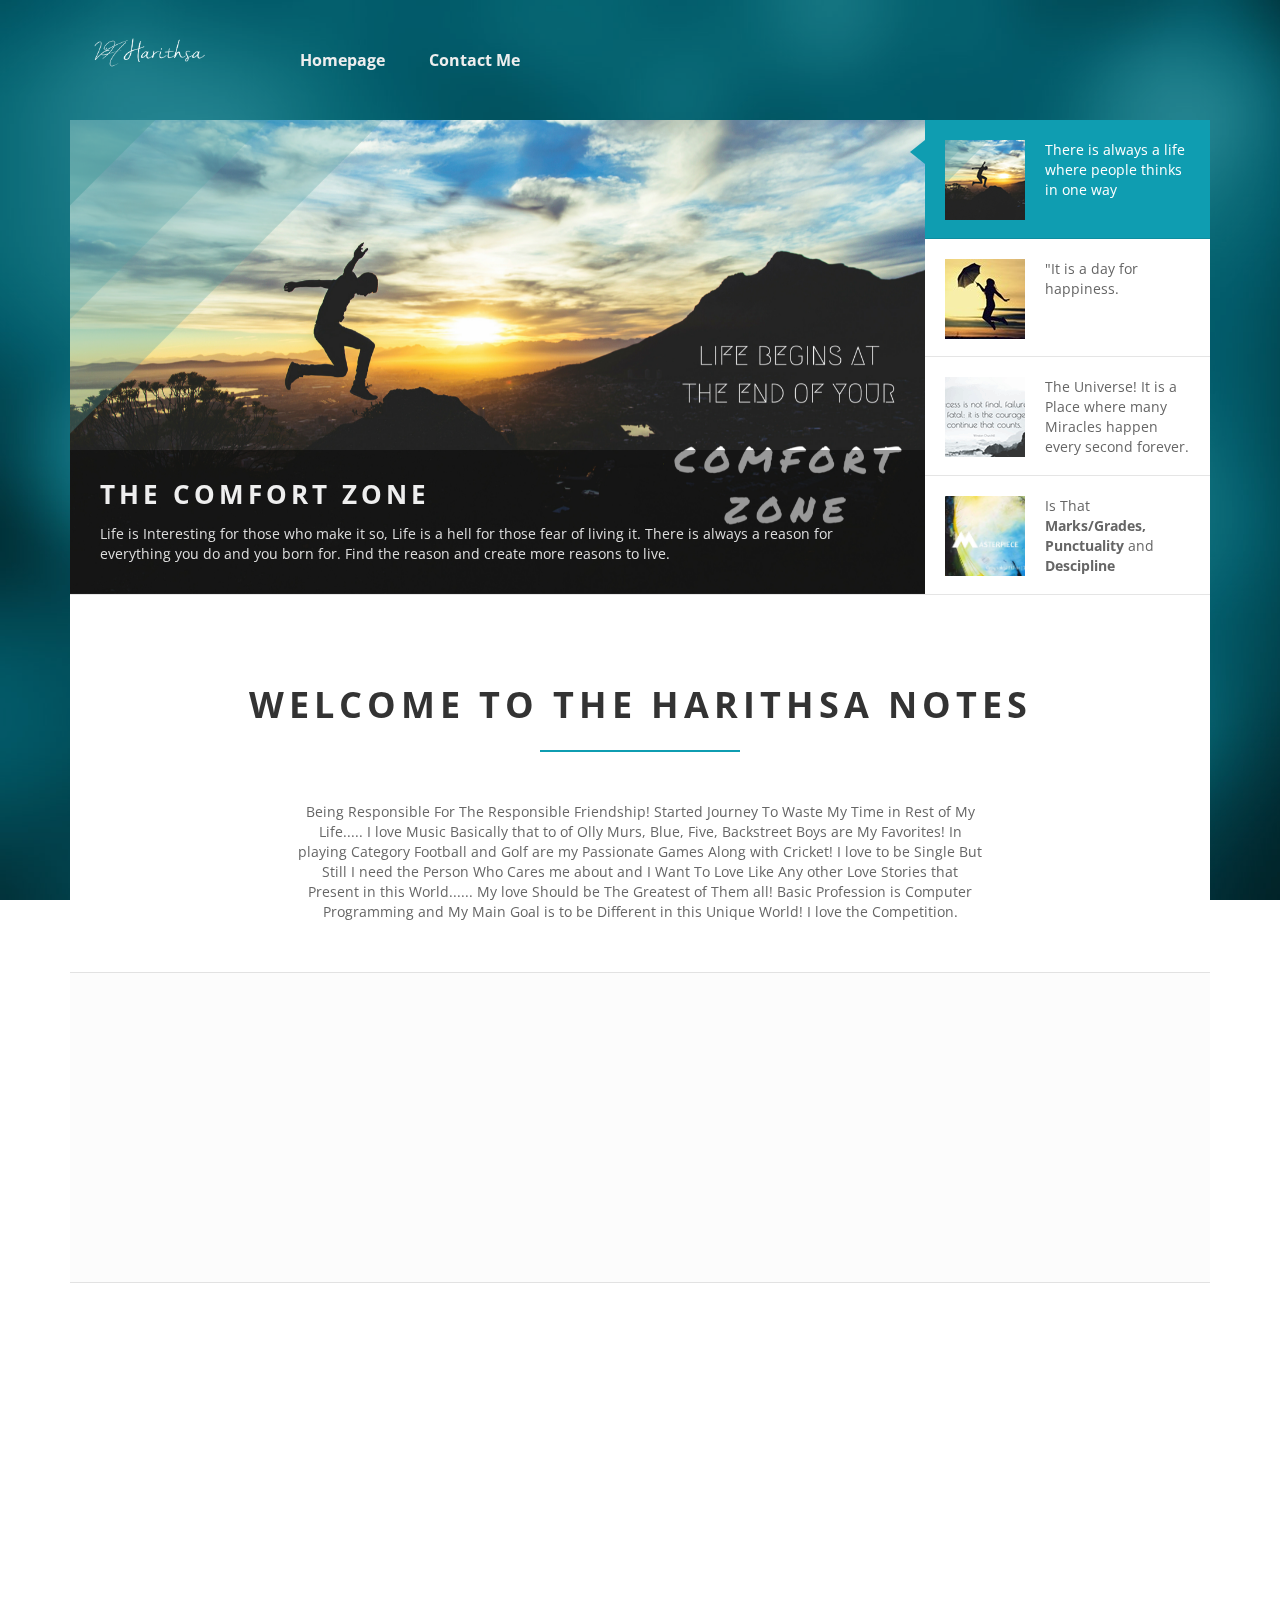
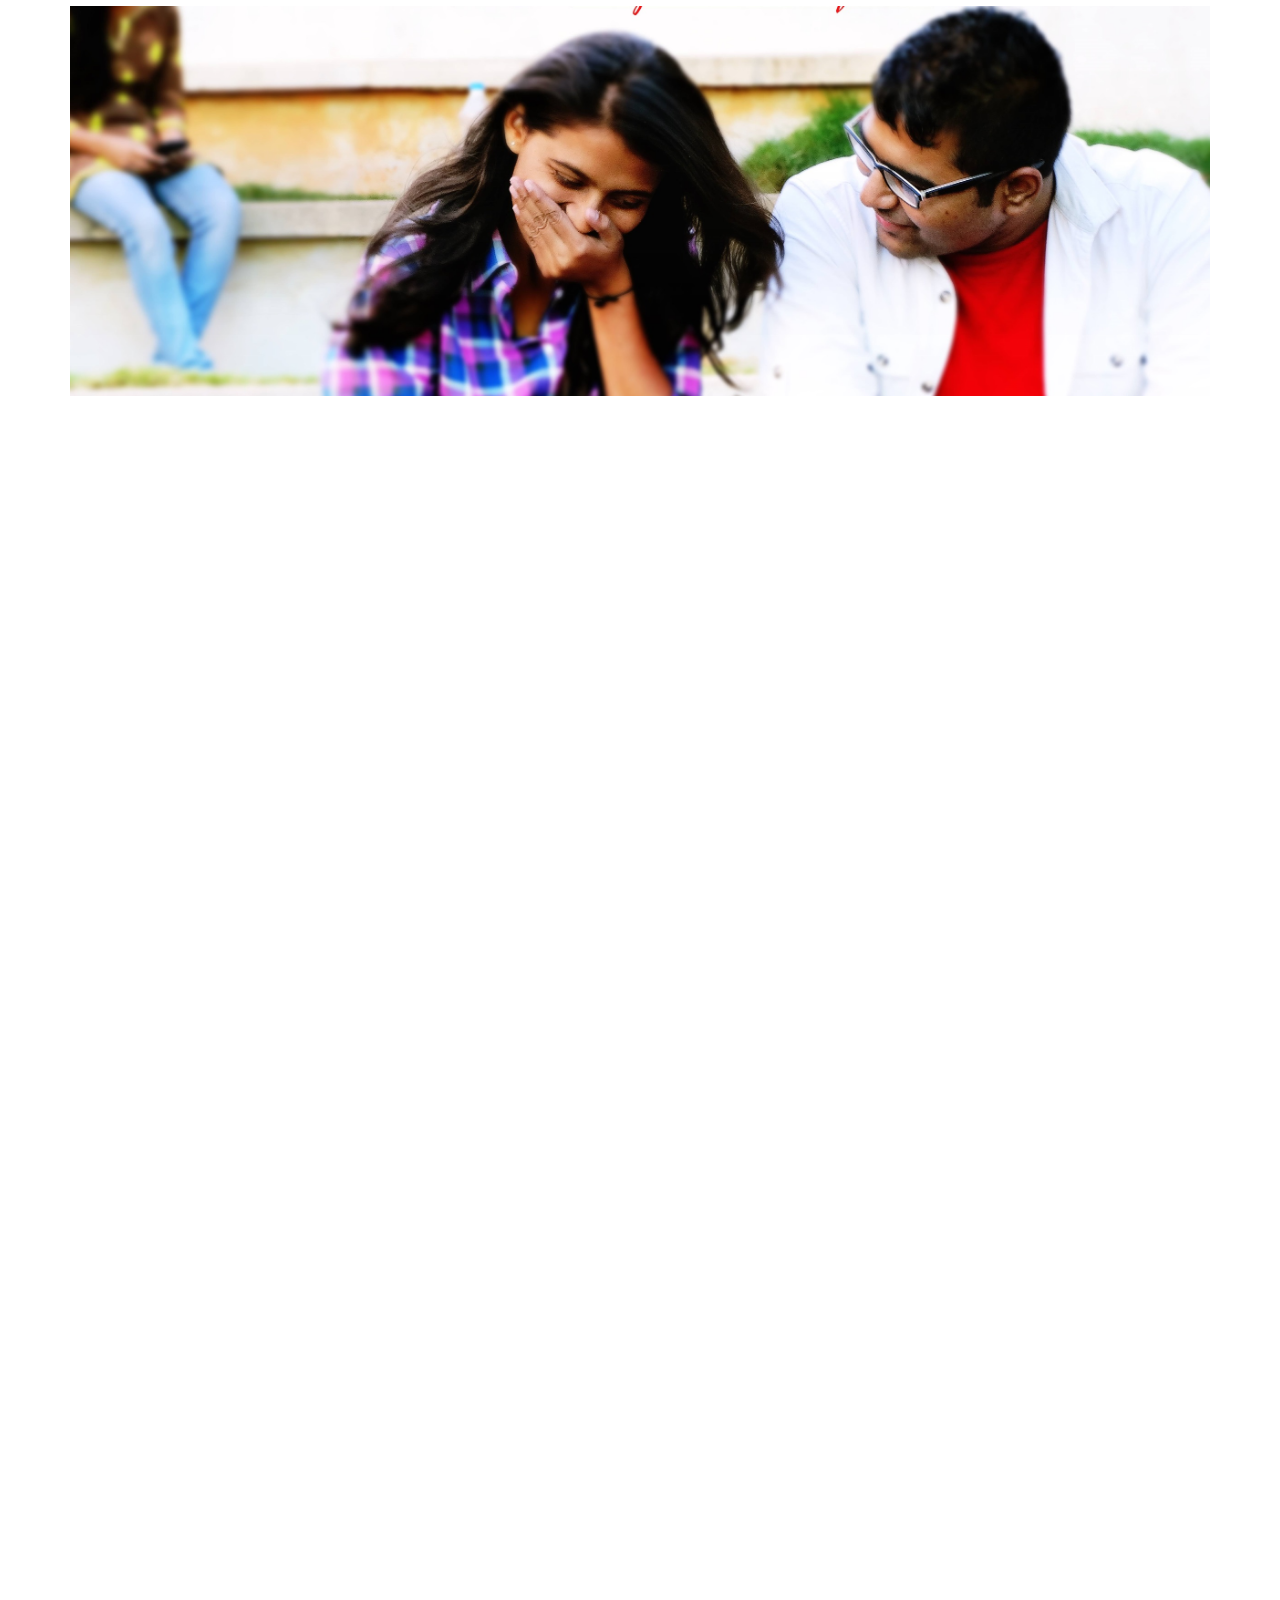
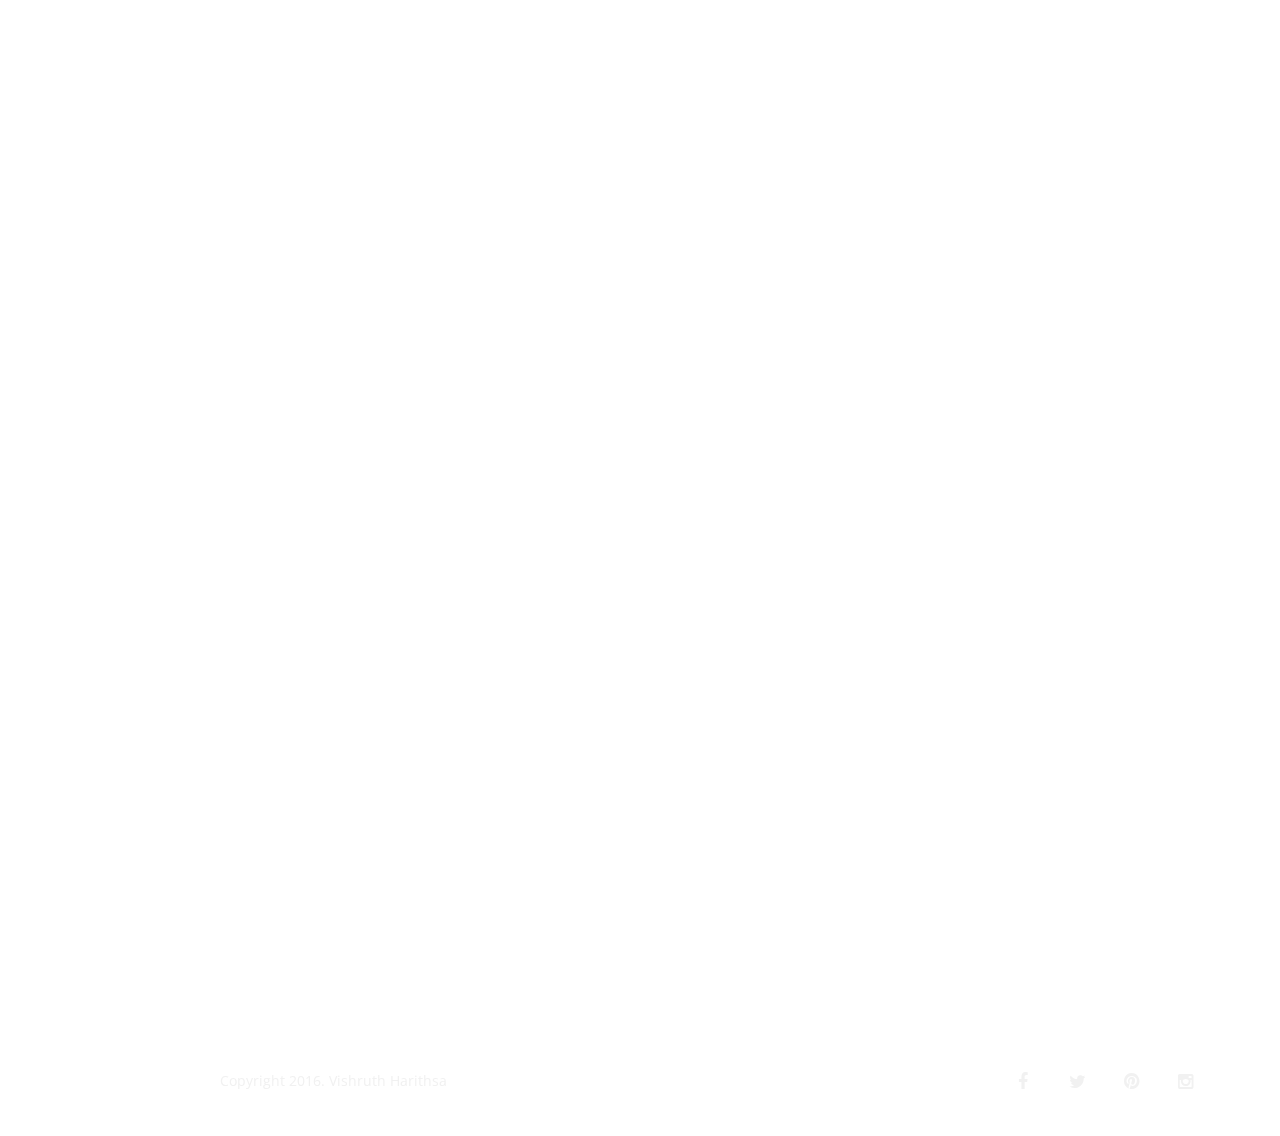
<file: index.html>
﻿<!DOCTYPE html>
<html lang="en">
	<head>
		<meta charset="utf-8">
		<meta http-equiv="X-UA-Compatible" content="IE=edge">
		<meta name="viewport" content="width=device-width, initial-scale=1">
		<title>Homepage - Vishruth Harithsa</title>
        <meta name="author" content="Vishruth Harithsa BN" />
        <meta name="description" content="An Official Page of Vishruth Harithsa, CTO of Inspired Memories based in Tumkur and Being 
              CTO, his Main domain is at software development in Programming Languages like, C#, JavaScript." />
        <meta name="theme-color" content="#2991d6" />

		<!-- Loading Styles -->
		<link href="http://fonts.googleapis.com/css?family=Open+Sans:400,700" rel="stylesheet" type="text/css">
		<link href="css/bootstrap.min.css" rel="stylesheet">
		<link href="css/font-awesome.min.css" rel="stylesheet">
		<link href="css/owl.carousel.css" rel="stylesheet">
		<link href="css/owl.theme.css" rel="stylesheet">
		<link href="css/animate.min.css" rel="stylesheet">
		<link href="css/hover-min.css" rel="stylesheet">
		<link href="css/magnific-popup.css" rel="stylesheet">
		<link href="css/component.css" rel="stylesheet">
		<link href="css/style.css" rel="stylesheet">
		<link href="css/responsive.css" rel="stylesheet">
		
		<!-- HTML5 Shim and Respond.js IE8 support of HTML5 elements and media queries -->
		<!-- WARNING: Respond.js doesn't work if you view the page via file:// -->
		<!--[if lt IE 9]>
		  <script src="https://oss.maxcdn.com/html5shiv/3.7.2/html5shiv.min.js"></script>
		  <script src="https://oss.maxcdn.com/respond/1.4.2/respond.min.js"></script>
		<![endif]-->
		<script src="js/modernizr.custom.js"></script>
	</head>
	<body>		
	
		<!-- Header Section -->
		<header>
			<div class="navbar navbar-inverse navbar-fixed-top" role="navigation">
				<div class="container">
					<div class="navbar-header">
					
						<!-- Responsive Menu Trigger -->
						<a id="trigger" href="#" title="Menu"><i class="fa fa-bars"></i></a>
						
						<!-- Website Logo -->
						<a class="navbar-brand" href="index.html"><img class="logo" alt="Logo" src="images/Vishruth_Dark.png"><img alt="Logo" class="logo2" src="images/Vishruth_white.png"></a>
					</div>
					
					<!-- Main Menu -->
					<nav id="main-menu">
						<div class="menu-container">
                            <ul>
                                <li>
                                    <a href="index.html">Homepage</a>
                                </li>
                                <li>
                                    <a href="contact.html">Contact Me</a>
                                </li>
                            </ul>
						</div>
					</nav>
					<!-- End Main Menu -->
					
					<ul class="navbar-right">
						<!-- One Page Layout Navigation Buttons -->
						<li id="ajax-b1"><a href="#" class="tmq_closeserv" title="Back to Home"><i class="fa fa-home"></i></a></li>
						<li id="ajax-b2"><a href="#" class="link-index" title="Back to List"><i class="fa fa-th-large"></i></a></li>
						<li id="ajax-b3"><a href="#" class="link-prev" title="Previous"><i class="fa fa-chevron-left"></i></a></li>
						<li id="ajax-b4"><a href="#" class="link-next" title="Next"><i class="fa fa-chevron-right"></i></a></li>
						<!-- End One Page Layout Navigation Buttons -->
					</ul>
				</div>
			</div>
		</header>
		<!-- End Header -->

		<!-- Main Container Section -->	
		<div class="container">
			<div id="page-content">
			
				<!-- Page Content Area -->
				<div id="content-inner">
					<div class="post-slider">
						<div class="col-md-9">
							<div id="slider" class="slides Xowl-carousel">
								<div class="item">
									<div class="overlay">
										<a href="comfortzone.html">
											<h3>The Comfort Zone</h3>
											<p>Life is Interesting for those who make it so, Life is a hell for those fear of living it. There is always a reason for everything you do and you born for. Find the reason and create more reasons to live.</p>
										</a>
									</div>
                                    <img alt="" src="images/comfort.png" />
								</div>
								<div class="item">
									<div class="overlay">
										<a href="happiness.html">
											<h3>Happiness</h3>
											<p>Wonderfulness of the life is Just to wonder how people change according to the life they face. Eventually who go through all the hard times will prevail as the best and the Happiest</p>
										</a>
									</div>
									<img alt="" src="images/happiness.jpg" />
								</div>
								<div class="item">
									<div class="overlay">
										<a href="achievement.html">
											<h3>Achievement</h3>
											<p>Achieving in life is just a common thing with uncommon capabilities to keep it simple. The Simpler you make easy it will be. Your Experience always affects the life you lead in future</p>
										</a>
									</div>
									<img alt="" src="images/achievement.jpg" />
								</div>
								<div class="item">
									<div class="overlay">
										<a href="masterpiece.html">
											<h3>Masterpiece</h3>
											<p>All These Words are Not mine, These Are The Words Written Now Coz I am a Failure now. This Doesn't Mean I am not Successfull. It Means That I love Failures Coz It Makes Me Masterpiece!</p>
										</a>
									</div>
									<img alt="" src="images/masterpiece.jpg" />
								</div>
							</div>
						</div>
						<div class="col-md-3">
							<div id="thumbnails" class="thumbs Xowl-carousel">
								<div class="item active"><img alt="" src="images/comfort80.png" /><span>There is always a life where people thinks in one way</span></div>
								<div class="item"><img alt="" src="images/happiness80.jpg" /><span>"It is a day for happiness.</span></div>
								<div class="item"><img alt="" src="images/achievement80.jpg" /><span>The Universe! It is a Place where many Miracles happen every second forever.</span></div>
								<div class="item"><img alt="" src="images/masterpiece80.jpg" /><span>Is That <strong>Marks/Grades,</strong> <strong>Punctuality</strong> and <strong>Descipline</strong></span></div>
							</div>
						</div>						
						<div class="clearfix"></div>
					</div>
					<div class="row">
						<div class="col-md-12">
							<h1 class="main-title triggerAnimation animated" data-animate="fadeIn">welcome to The Harithsa Notes</h1>
							<div class="excerpt col-md-8 col-md-offset-2 triggerAnimation animated" data-animate="fadeInUp">
                                Being Responsible For The Responsible Friendship! Started Journey To Waste My Time in Rest of My Life..... 
                                I love Music Basically that to of Olly Murs, Blue, Five, Backstreet Boys are My Favorites! 
                                In playing Category Football and Golf are my Passionate Games Along with Cricket! 
                                I love to be Single But Still I need the Person Who Cares me about and 
                                I Want To Love Like Any other Love Stories that Present in this World...... 
                                My love Should be The Greatest of Them all! Basic Profession is Computer Programming and My Main Goal is to be 
                                Different in this Unique World! I love the Competition.

							</div>
							<div class="steps">
								<div class="col-md-3 step-item triggerAnimation animated" data-animate="fadeInUp">
									<span class="step-icon"><i class="fa fa-laptop fa-fw"></i></span>
									<h3>Software Development</h3>
									<p>I am interested in Programming and my hobby is to develop apps and building websites.</p>
								</div>
								<div class="col-md-3 step-item triggerAnimation animated" data-animate="fadeInUp">
									<span class="step-icon"><i class="fa fa-pencil fa-fw"></i></span>
									<h3>Enjoy Writing</h3>
									<p>I often enjoy writing articles about life and it has been some years while I am in this field </p>
								</div>
								<div class="col-md-3 step-item active triggerAnimation animated" data-animate="fadeInUp">
									<span class="step-icon"><i class="fa fa-book fa-fw"></i></span>
									<h3>Programming</h3>
									<p>Progamming the Web, Native Apps, Android Apps and Desktop Utilities are my profession</p>
								</div>
								<div class="col-md-3 step-item triggerAnimation animated" data-animate="fadeInUp">
									<span class="step-icon"><i class="fa fa-instagram fa-fw"></i></span>
									<h3>Photography</h3>
									<p>I am passionate about Photography which has been my refreshers since I was 10</p>
								</div>
							</div>
							<div class="clearfix"></div>
						</div>
					</div>
					<div class="row">
						<div class="col-md-12">							
							<h2 class="main-title triggerAnimation animated" data-animate="fadeIn">About Me</h2>
							<div class="excerpt col-md-8 col-md-offset-2 triggerAnimation animated" data-animate="fadeInUp">
								As of the Visit it has been a pleasure to welcome you all to know about me and the website now what has been is a simple coded static website 
                                which was nedded to shpow to our faculty ember who taught uus this subject. Nothing much to tell about me anyway instead try too visit my other profiles to know more.
							</div>
							<div class="fullwidth-image">
								<img alt="" src="images/background.jpg" />
							</div>
						</div>
					</div>
					<div class="row">
						<div class="col-md-12">
							<div class="testimonials triggerAnimation animated" data-animate="fadeIn">
								<i class="fa fa-quote-left"></i>
								<div class="testimonials-slider">
									<div class="testimonial item">
										<p>Bokeh is the most unique template which I’ve ever seen on ThemeForest! It also has a great support team which is awesome!</p>
										<div class="quoter-info">
											<strong>John Doe</strong> - <span>CEO at World Design Center</span>
										</div>
									</div>
									<div class="testimonial item">
										<p>This is going to be a revolution!</p>
										<div class="quoter-info">
											<strong>Julie Doe.</strong> - <span>Director of Marketing</span>
										</div>
									</div>
									<div class="testimonial item">
										<p>The people who are going to buy iPhone 6 on the first days are good people who doesn't know what to do and doing things is very important in our century without letting me know this is important!</p>
										<div class="quoter-info">
											<strong>Steve Doe</strong> - <span>CEO at World</span>
										</div>
									</div>
								</div>
							</div>						
						</div>
					</div>
					<div class="row">
						<div class="col-md-12">
							<h2 class="main-title triggerAnimation animated" data-animate="fadeIn">My Lovely Everything</h2>
							<div class="excerpt col-md-8 col-md-offset-2 triggerAnimation animated" data-animate="fadeInUp">
								She is the best person of my life and my best friend! Together we had lot of fun and moved all around the places to found a Company called Inspired Memories which
                                was started on her b'day!
							</div>
							
							<div class="team-members">
								<div class="row">
                                    <div class="col-md-3 col-md-offset-0 col-sm-8 col-sm-offset-2 col-xs-12 col-xs-offset-0">
                                        <div class="team-member triggerAnimation animated" data-animate="fadeInUp">
                                            <div class="team-info">
                                                <img alt="" src="images/spoorthi.jpg">
                                                <div class="members-overlay">
                                                    <p>Spoorthi is Currently working as the CEO of Inspired Memories, Photographer and Passionate Programmer</p>
                                                    <ul class="team-social">
                                                        <li><a href="https://www.facebook.com/IAmSpoorthi?fref=ts"><i class="fa fa-facebook-square"></i></a></li>
                                                        <li><a href="https://www.twitter.com/spoorthiusha"><i class="fa fa-twitter-square"></i></a></li>
                                                        <li><a href="https://www.instagram.com/spoorthiusha/?hl=en"><i class="fa fa fa-instagram"></i></a></li>
                                                        <li><a href="#" title="+91-(974)-265-3096"><i class="fa fa-phone-square"></i></a></li>
                                                    </ul>
                                                </div>
                                            </div>
                                            <div class="team-title">
                                                <h4><a href="#">Spoorthi Usha</a></h4>
                                                <p>Chief Executive Officer</p>
                                            </div>
                                        </div>
                                    </div>
									
								</div>
							</div>
						</div>
					</div>
					<div class="row">
						<div class="spacer"></div>
						<div class="col-md-8 videoplay triggerAnimation animated" data-animate="fadeInUp">
                            <iframe width="854" height="480" src="https://www.youtube.com/embed/dTCFvSdbENA" frameborder="0" allowfullscreen></iframe>
						</div>
						<div class="col-md-4 triggerAnimation animated" data-animate="fadeInUp">
							<h4 class="underlined">Why Our Friendship is the best?</h4>
							<p>Before buying a product, you should always be aware that what you are going to spend on it.</p>
							<div class="spacer small"></div>
							<ul class="iconned-list">
								<li><i class="fa fa-support"></i><strong>Reliable</strong> Trust</li>
								<li><i class="fa fa-heart"></i><strong>Infinite</strong> Favourism</li>
								<li><i class="fa fa-paw"></i><strong>Follow</strong> Each Other</li>
								<li><i class="fa fa-code"></i><strong>Loves</strong> Coding</li>
								<li><i class="fa fa-tablet"></i><strong>Belief</strong> &amp; Solidarity</li>
							</ul>
						</div>						
					</div>
					<div class="spacer small"></div>
					<div class="row">
						<div class="col-md-12">
							<div class="portfolio-related-posts triggerAnimation animated" data-animate="fadeInUp">
								<h2 class="main-title">Our Latest Projects</h2>
								<div class="excerpt col-md-8 col-md-offset-2 triggerAnimation animated" data-animate="fadeInUp">
									We are expert in making good websites but the most important thing is content. As someone truly said,
									Content is king! You should put your content in the right place and in the right time...
								</div>
								<div class="clearfix"></div>
								<div id="owl-slider">
									<div class="related-portfolio-item item">
										<a href="#"><img alt="" src="images/1.png"></a>
										<div class="portfolio-info-overlay"></div>
										<div class="portfolio-info-hover">
											<div class="related-portfolio-icon"><i class="fa fa-camera"></i></div>
											<h3>ARICC</h3>
											<div class="related-portfolio-categories">Organisation / College</div>
											<a href="http://www.aricctumkur.org" class="read-more"><i class="fa fa-arrow-right"></i></a>
										</div>
									</div>
									<div class="related-portfolio-item item">
										<a href="#"><img alt="" src="images/2.png"></a>
										<div class="portfolio-info-overlay"></div>
										<div class="portfolio-info-hover">
											<div class="related-portfolio-icon"><i class="fa fa-film"></i></div>
											<h3>Suhas Printers</h3>
											<div class="related-portfolio-categories">Printing / Enterprises</div>
											<a href="http://www.suhasprinters.com" class="read-more"><i class="fa fa-arrow-right"></i></a>
										</div>
									</div>
									<div class="related-portfolio-item item">
										<a href="#"><img alt="" src="images/3.png"></a>
										<div class="portfolio-info-overlay"></div>
										<div class="portfolio-info-hover">
											<div class="related-portfolio-icon"><i class="fa fa-music"></i></div>
											<h3>Inspired Memories</h3>
											<div class="related-portfolio-categories">Company / Organistaion</div>
											<a href="#" class="read-more"><i class="fa fa-arrow-right"></i></a>
										</div>
									</div>
									<div class="related-portfolio-item item">
										<a href="#"><img alt="" src="images/4.png"></a>
										<div class="portfolio-info-overlay"></div>
										<div class="portfolio-info-hover">
											<div class="related-portfolio-icon"><i class="fa fa-music"></i></div>
											<h3>Parivarthana</h3>
											<div class="related-portfolio-categories">NGO / PSHGF</div>
											<a href="#" class="read-more"><i class="fa fa-arrow-right"></i></a>
										</div>
									</div>
									<div class="related-portfolio-item item">
										<a href="#"><img alt="" src="images/5.png"></a>
										<div class="portfolio-info-overlay"></div>
										<div class="portfolio-info-hover">
											<div class="related-portfolio-icon"><i class="fa fa-music"></i></div>
											<h3>Dr K Venkateswara Rao</h3>
											<div class="related-portfolio-categories">Blog / Learning</div>
											<a href="#" class="read-more"><i class="fa fa-arrow-right"></i></a>
										</div>
									</div>
									
								</div>
							</div>					
						</div>
					</div>
				</div>
				<!-- End Content Area -->
				
			</div>
		</div>
		<!-- End Container -->
		
        <!-- Footer Section -->
        <footer class="footer">
            <div class="container">
                <div class="footer-logo">Harithsa</div>
                <div class="footer-copyright"><p class="text-muted">Copyright 2016. Vishruth Harithsa</p></div>
                <ul class="footer-social">
                    <li><a href="https://facebook.com/vharithsa" title="Follow on Facebook"><i class="fa fa-facebook"></i></a></li>
                    <li><a href="https://twitter.com/vharithsa" title="Follow on Twitter"><i class="fa fa-twitter"></i></a></li>
                    <li><a href="https://pinterest.com/vharithsa" title="Follow Pinterest"><i class="fa fa-pinterest"></i></a></li>
                    <li><a href="https://instagram.com/vhmemories" title="Follow Instagram"><i class="fa fa-instagram"></i></a></li>
                </ul>
            </div>
        </footer>
        <!-- End Footer -->
		
		<!-- Search box will be used in header PopOver -->
		<div id="popover-content" class="hide">
			<form class="sidebar-searchbox" method="get" action="search.html">
				<input type="search" name="q" placeholder="Search and hit Enter!">
			</form>
		</div>
		
		<!-- Back to Top Button -->
		<a href="#" id="back-to-top"><i class="fa fa-arrow-up"></i></a>
		
		<!-- Include all other Javascripts or include their minify version -->
		<script src="js/jquery-1.11.1.min.js"></script>
		<script src="js/jquery.migrate.js"></script>
		<script src="js/bootstrap.min.js"></script>
		<script src="js/plugins-scroll.js"></script>
		<script src="js/jquery.fitvids.js"></script>
		<script src="js/owl.carousel.min.js"></script>
		<script src="js/imagesloaded.pkgd.min.js"></script>
		<script src="js/jquery.isotope.min.js"></script>
		<script src="js/waypoints.min.js"></script>
		<script src="js/jquery.magnific-popup.min.js"></script>
		<script src="js/classie.js"></script>
		<script src="js/mlpushmenu.js"></script>
		<script src="js/scripts.js"></script>
	</body>
</html>
</file>
<file: css/hover-min.css>
/*!
 * Hover.css (http://ianlunn.co.uk/)
 * Version: 1.0.8
 * Author: Ian Lunn @IanLunn
 * Author URL: http://ianlunn.co.uk/
 * Github: https://github.com/IanLunn/Hover

 * Made available under a MIT License:
 * http://www.opensource.org/licenses/mit-license.php

 * Hover.css Copyright Ian Lunn 2014.
 */.button{margin:.4em;padding:1em;cursor:pointer;background:#e1e1e1;text-decoration:none;color:#666;-webkit-tap-highlight-color:rgba(0,0,0,0)}.grow{display:inline-block;-webkit-transition-duration:.3s;transition-duration:.3s;-webkit-transition-property:transform;transition-property:transform;-webkit-transform:translateZ(0);transform:translateZ(0);box-shadow:0 0 1px rgba(0,0,0,0)}.grow:active,.grow:focus,.grow:hover{-webkit-transform:scale(1.1);transform:scale(1.1)}.shrink{display:inline-block;-webkit-transition-duration:.3s;transition-duration:.3s;-webkit-transition-property:transform;transition-property:transform;-webkit-transform:translateZ(0);transform:translateZ(0);box-shadow:0 0 1px rgba(0,0,0,0)}.shrink:active,.shrink:focus,.shrink:hover{-webkit-transform:scale(0.9);transform:scale(0.9)}@-webkit-keyframes pulse{25%{-webkit-transform:scale(1.1);transform:scale(1.1)}75%{-webkit-transform:scale(0.9);transform:scale(0.9)}}@keyframes pulse{25%{-webkit-transform:scale(1.1);transform:scale(1.1)}75%{-webkit-transform:scale(0.9);transform:scale(0.9)}}.pulse{display:inline-block;-webkit-transform:translateZ(0);transform:translateZ(0);box-shadow:0 0 1px rgba(0,0,0,0)}.pulse:active,.pulse:focus,.pulse:hover{-webkit-animation-name:pulse;animation-name:pulse;-webkit-animation-duration:1s;animation-duration:1s;-webkit-animation-timing-function:linear;animation-timing-function:linear;-webkit-animation-iteration-count:infinite;animation-iteration-count:infinite}@-webkit-keyframes pulse-grow{to{-webkit-transform:scale(1.1);transform:scale(1.1)}}@keyframes pulse-grow{to{-webkit-transform:scale(1.1);transform:scale(1.1)}}.pulse-grow{display:inline-block;-webkit-transform:translateZ(0);transform:translateZ(0);box-shadow:0 0 1px rgba(0,0,0,0)}.pulse-grow:active,.pulse-grow:focus,.pulse-grow:hover{-webkit-animation-name:pulse-grow;animation-name:pulse-grow;-webkit-animation-duration:.3s;animation-duration:.3s;-webkit-animation-timing-function:linear;animation-timing-function:linear;-webkit-animation-iteration-count:infinite;animation-iteration-count:infinite;-webkit-animation-direction:alternate;animation-direction:alternate}@-webkit-keyframes pulse-shrink{to{-webkit-transform:scale(0.9);transform:scale(0.9)}}@keyframes pulse-shrink{to{-webkit-transform:scale(0.9);transform:scale(0.9)}}.pulse-shrink{display:inline-block;-webkit-transform:translateZ(0);transform:translateZ(0);box-shadow:0 0 1px rgba(0,0,0,0)}.pulse-shrink:active,.pulse-shrink:focus,.pulse-shrink:hover{-webkit-animation-name:pulse-shrink;animation-name:pulse-shrink;-webkit-animation-duration:.3s;animation-duration:.3s;-webkit-animation-timing-function:linear;animation-timing-function:linear;-webkit-animation-iteration-count:infinite;animation-iteration-count:infinite;-webkit-animation-direction:alternate;animation-direction:alternate}@-webkit-keyframes push{50%{-webkit-transform:scale(0.8);transform:scale(0.8)}100%{-webkit-transform:scale(1);transform:scale(1)}}@keyframes push{50%{-webkit-transform:scale(0.8);transform:scale(0.8)}100%{-webkit-transform:scale(1);transform:scale(1)}}.push{display:inline-block;-webkit-transform:translateZ(0);transform:translateZ(0);box-shadow:0 0 1px rgba(0,0,0,0)}.push:active,.push:focus,.push:hover{-webkit-animation-name:push;animation-name:push;-webkit-animation-duration:.3s;animation-duration:.3s;-webkit-animation-timing-function:linear;animation-timing-function:linear;-webkit-animation-iteration-count:1;animation-iteration-count:1}@-webkit-keyframes pop{50%{-webkit-transform:scale(1.2);transform:scale(1.2)}100%{-webkit-transform:scale(1);transform:scale(1)}}@keyframes pop{50%{-webkit-transform:scale(1.2);transform:scale(1.2)}100%{-webkit-transform:scale(1);transform:scale(1)}}.pop{display:inline-block;-webkit-transform:translateZ(0);transform:translateZ(0);box-shadow:0 0 1px rgba(0,0,0,0)}.pop:active,.pop:focus,.pop:hover{-webkit-animation-name:pop;animation-name:pop;-webkit-animation-duration:.3s;animation-duration:.3s;-webkit-animation-timing-function:linear;animation-timing-function:linear;-webkit-animation-iteration-count:1;animation-iteration-count:1}.rotate{display:inline-block;-webkit-transition-duration:.3s;transition-duration:.3s;-webkit-transition-property:transform;transition-property:transform;-webkit-transform:translateZ(0);transform:translateZ(0);box-shadow:0 0 1px rgba(0,0,0,0)}.rotate:active,.rotate:focus,.rotate:hover{-webkit-transform:rotate(4deg);transform:rotate(4deg)}.grow-rotate{display:inline-block;-webkit-transition-duration:.3s;transition-duration:.3s;-webkit-transition-property:transform;transition-property:transform;-webkit-transform:translateZ(0);transform:translateZ(0);box-shadow:0 0 1px rgba(0,0,0,0)}.grow-rotate:active,.grow-rotate:focus,.grow-rotate:hover{-webkit-transform:scale(1.1) rotate(4deg);transform:scale(1.1) rotate(4deg)}.float{display:inline-block;-webkit-transition-duration:.3s;transition-duration:.3s;-webkit-transition-property:transform;transition-property:transform;-webkit-transform:translateZ(0);transform:translateZ(0);box-shadow:0 0 1px rgba(0,0,0,0)}.float:active,.float:focus,.float:hover{-webkit-transform:translateY(-5px);transform:translateY(-5px)}.sink{display:inline-block;-webkit-transition-duration:.3s;transition-duration:.3s;-webkit-transition-property:transform;transition-property:transform;-webkit-transform:translateZ(0);transform:translateZ(0);box-shadow:0 0 1px rgba(0,0,0,0)}.sink:active,.sink:focus,.sink:hover{-webkit-transform:translateY(5px);transform:translateY(5px)}@-webkit-keyframes hover{50%{-webkit-transform:translateY(-3px);transform:translateY(-3px)}100%{-webkit-transform:translateY(-6px);transform:translateY(-6px)}}@keyframes hover{50%{-webkit-transform:translateY(-3px);transform:translateY(-3px)}100%{-webkit-transform:translateY(-6px);transform:translateY(-6px)}}.hover{display:inline-block;-webkit-transition-duration:.5s;transition-duration:.5s;-webkit-transition-property:transform;transition-property:transform;-webkit-transform:translateZ(0);transform:translateZ(0);box-shadow:0 0 1px rgba(0,0,0,0)}.hover:active,.hover:focus,.hover:hover{-webkit-transform:translateY(-6px);transform:translateY(-6px);-webkit-animation-name:hover;animation-name:hover;-webkit-animation-duration:1.5s;animation-duration:1.5s;-webkit-animation-delay:.3s;animation-delay:.3s;-webkit-animation-timing-function:linear;animation-timing-function:linear;-webkit-animation-iteration-count:infinite;animation-iteration-count:infinite;-webkit-animation-direction:alternate;animation-direction:alternate}@-webkit-keyframes hang{50%{-webkit-transform:translateY(3px);transform:translateY(3px)}100%{-webkit-transform:translateY(6px);transform:translateY(6px)}}@keyframes hang{50%{-webkit-transform:translateY(3px);transform:translateY(3px)}100%{-webkit-transform:translateY(6px);transform:translateY(6px)}}.hang{display:inline-block;-webkit-transition-duration:.5s;transition-duration:.5s;-webkit-transition-property:transform;transition-property:transform;-webkit-transform:translateZ(0);transform:translateZ(0);box-shadow:0 0 1px rgba(0,0,0,0)}.hang:active,.hang:focus,.hang:hover{-webkit-transform:translateY(6px);transform:translateY(6px);-webkit-animation-name:hang;animation-name:hang;-webkit-animation-duration:1.5s;animation-duration:1.5s;-webkit-animation-delay:.3s;animation-delay:.3s;-webkit-animation-timing-function:linear;animation-timing-function:linear;-webkit-animation-iteration-count:infinite;animation-iteration-count:infinite;-webkit-animation-direction:alternate;animation-direction:alternate}.skew{display:inline-block;-webkit-transition-duration:.3s;transition-duration:.3s;-webkit-transition-property:transform;transition-property:transform;-webkit-transform:translateZ(0);transform:translateZ(0);box-shadow:0 0 1px rgba(0,0,0,0)}.skew:active,.skew:focus,.skew:hover{-webkit-transform:skew(-10deg);transform:skew(-10deg)}.skew-forward{display:inline-block;-webkit-transition-duration:.3s;transition-duration:.3s;-webkit-transition-property:transform;transition-property:transform;-webkit-transform-origin:0 100%;transform-origin:0 100%;-webkit-transform:translateZ(0);transform:translateZ(0);box-shadow:0 0 1px rgba(0,0,0,0)}.skew-forward:active,.skew-forward:focus,.skew-forward:hover{-webkit-transform:skew(-10deg);transform:skew(-10deg)}.skew-backward{display:inline-block;-webkit-transition-duration:.3s;transition-duration:.3s;-webkit-transition-property:transform;transition-property:transform;-webkit-transform-origin:0 100%;transform-origin:0 100%;-webkit-transform:translateZ(0);transform:translateZ(0);box-shadow:0 0 1px rgba(0,0,0,0)}.skew-backward:active,.skew-backward:focus,.skew-backward:hover{-webkit-transform:skew(10deg);transform:skew(10deg)}@-webkit-keyframes wobble-vertical{16.65%{-webkit-transform:translateY(8px);transform:translateY(8px)}33.3%{-webkit-transform:translateY(-6px);transform:translateY(-6px)}49.95%{-webkit-transform:translateY(4px);transform:translateY(4px)}66.6%{-webkit-transform:translateY(-2px);transform:translateY(-2px)}83.25%{-webkit-transform:translateY(1px);transform:translateY(1px)}100%{-webkit-transform:translateY(0);transform:translateY(0)}}@keyframes wobble-vertical{16.65%{-webkit-transform:translateY(8px);transform:translateY(8px)}33.3%{-webkit-transform:translateY(-6px);transform:translateY(-6px)}49.95%{-webkit-transform:translateY(4px);transform:translateY(4px)}66.6%{-webkit-transform:translateY(-2px);transform:translateY(-2px)}83.25%{-webkit-transform:translateY(1px);transform:translateY(1px)}100%{-webkit-transform:translateY(0);transform:translateY(0)}}.wobble-vertical{display:inline-block;-webkit-transform:translateZ(0);transform:translateZ(0);box-shadow:0 0 1px rgba(0,0,0,0)}.wobble-vertical:active,.wobble-vertical:focus,.wobble-vertical:hover{-webkit-animation-name:wobble-vertical;animation-name:wobble-vertical;-webkit-animation-duration:1s;animation-duration:1s;-webkit-animation-timing-function:ease-in-out;animation-timing-function:ease-in-out;-webkit-animation-iteration-count:1;animation-iteration-count:1}@-webkit-keyframes wobble-horizontal{16.65%{-webkit-transform:translateX(8px);transform:translateX(8px)}33.3%{-webkit-transform:translateX(-6px);transform:translateX(-6px)}49.95%{-webkit-transform:translateX(4px);transform:translateX(4px)}66.6%{-webkit-transform:translateX(-2px);transform:translateX(-2px)}83.25%{-webkit-transform:translateX(1px);transform:translateX(1px)}100%{-webkit-transform:translateX(0);transform:translateX(0)}}@keyframes wobble-horizontal{16.65%{-webkit-transform:translateX(8px);transform:translateX(8px)}33.3%{-webkit-transform:translateX(-6px);transform:translateX(-6px)}49.95%{-webkit-transform:translateX(4px);transform:translateX(4px)}66.6%{-webkit-transform:translateX(-2px);transform:translateX(-2px)}83.25%{-webkit-transform:translateX(1px);transform:translateX(1px)}100%{-webkit-transform:translateX(0);transform:translateX(0)}}.wobble-horizontal{display:inline-block;-webkit-transform:translateZ(0);transform:translateZ(0);box-shadow:0 0 1px rgba(0,0,0,0)}.wobble-horizontal:active,.wobble-horizontal:focus,.wobble-horizontal:hover{-webkit-animation-name:wobble-horizontal;animation-name:wobble-horizontal;-webkit-animation-duration:1s;animation-duration:1s;-webkit-animation-timing-function:ease-in-out;animation-timing-function:ease-in-out;-webkit-animation-iteration-count:1;animation-iteration-count:1}@-webkit-keyframes wobble-to-bottom-right{16.65%{-webkit-transform:translate(8px,8px);transform:translate(8px,8px)}33.3%{-webkit-transform:translate(-6px,-6px);transform:translate(-6px,-6px)}49.95%{-webkit-transform:translate(4px,4px);transform:translate(4px,4px)}66.6%{-webkit-transform:translate(-2px,-2px);transform:translate(-2px,-2px)}83.25%{-webkit-transform:translate(1px,1px);transform:translate(1px,1px)}100%{-webkit-transform:translate(0,0);transform:translate(0,0)}}@keyframes wobble-to-bottom-right{16.65%{-webkit-transform:translate(8px,8px);transform:translate(8px,8px)}33.3%{-webkit-transform:translate(-6px,-6px);transform:translate(-6px,-6px)}49.95%{-webkit-transform:translate(4px,4px);transform:translate(4px,4px)}66.6%{-webkit-transform:translate(-2px,-2px);transform:translate(-2px,-2px)}83.25%{-webkit-transform:translate(1px,1px);transform:translate(1px,1px)}100%{-webkit-transform:translate(0,0);transform:translate(0,0)}}.wobble-to-bottom-right{display:inline-block;-webkit-transform:translateZ(0);transform:translateZ(0);box-shadow:0 0 1px rgba(0,0,0,0)}.wobble-to-bottom-right:active,.wobble-to-bottom-right:focus,.wobble-to-bottom-right:hover{-webkit-animation-name:wobble-to-bottom-right;animation-name:wobble-to-bottom-right;-webkit-animation-duration:1s;animation-duration:1s;-webkit-animation-timing-function:ease-in-out;animation-timing-function:ease-in-out;-webkit-animation-iteration-count:1;animation-iteration-count:1}@-webkit-keyframes wobble-to-top-right{16.65%{-webkit-transform:translate(8px,-8px);transform:translate(8px,-8px)}33.3%{-webkit-transform:translate(-6px,6px);transform:translate(-6px,6px)}49.95%{-webkit-transform:translate(4px,-4px);transform:translate(4px,-4px)}66.6%{-webkit-transform:translate(-2px,2px);transform:translate(-2px,2px)}83.25%{-webkit-transform:translate(1px,-1px);transform:translate(1px,-1px)}100%{-webkit-transform:translate(0,0);transform:translate(0,0)}}@keyframes wobble-to-top-right{16.65%{-webkit-transform:translate(8px,-8px);transform:translate(8px,-8px)}33.3%{-webkit-transform:translate(-6px,6px);transform:translate(-6px,6px)}49.95%{-webkit-transform:translate(4px,-4px);transform:translate(4px,-4px)}66.6%{-webkit-transform:translate(-2px,2px);transform:translate(-2px,2px)}83.25%{-webkit-transform:translate(1px,-1px);transform:translate(1px,-1px)}100%{-webkit-transform:translate(0,0);transform:translate(0,0)}}.wobble-to-top-right{display:inline-block;-webkit-transform:translateZ(0);transform:translateZ(0);box-shadow:0 0 1px rgba(0,0,0,0)}.wobble-to-top-right:active,.wobble-to-top-right:focus,.wobble-to-top-right:hover{-webkit-animation-name:wobble-to-top-right;animation-name:wobble-to-top-right;-webkit-animation-duration:1s;animation-duration:1s;-webkit-animation-timing-function:ease-in-out;animation-timing-function:ease-in-out;-webkit-animation-iteration-count:1;animation-iteration-count:1}@-webkit-keyframes wobble-top{16.65%{-webkit-transform:skew(-12deg);transform:skew(-12deg)}33.3%{-webkit-transform:skew(10deg);transform:skew(10deg)}49.95%{-webkit-transform:skew(-6deg);transform:skew(-6deg)}66.6%{-webkit-transform:skew(4deg);transform:skew(4deg)}83.25%{-webkit-transform:skew(-2deg);transform:skew(-2deg)}100%{-webkit-transform:skew(0);transform:skew(0)}}@keyframes wobble-top{16.65%{-webkit-transform:skew(-12deg);transform:skew(-12deg)}33.3%{-webkit-transform:skew(10deg);transform:skew(10deg)}49.95%{-webkit-transform:skew(-6deg);transform:skew(-6deg)}66.6%{-webkit-transform:skew(4deg);transform:skew(4deg)}83.25%{-webkit-transform:skew(-2deg);transform:skew(-2deg)}100%{-webkit-transform:skew(0);transform:skew(0)}}.wobble-top{display:inline-block;-webkit-transform-origin:0 100%;transform-origin:0 100%;-webkit-transform:translateZ(0);transform:translateZ(0);box-shadow:0 0 1px rgba(0,0,0,0)}.wobble-top:active,.wobble-top:focus,.wobble-top:hover{-webkit-animation-name:wobble-top;animation-name:wobble-top;-webkit-animation-duration:1s;animation-duration:1s;-webkit-animation-timing-function:ease-in-out;animation-timing-function:ease-in-out;-webkit-animation-iteration-count:1;animation-iteration-count:1}@-webkit-keyframes wobble-bottom{16.65%{-webkit-transform:skew(-12deg);transform:skew(-12deg)}33.3%{-webkit-transform:skew(10deg);transform:skew(10deg)}49.95%{-webkit-transform:skew(-6deg);transform:skew(-6deg)}66.6%{-webkit-transform:skew(4deg);transform:skew(4deg)}83.25%{-webkit-transform:skew(-2deg);transform:skew(-2deg)}100%{-webkit-transform:skew(0);transform:skew(0)}}@keyframes wobble-bottom{16.65%{-webkit-transform:skew(-12deg);transform:skew(-12deg)}33.3%{-webkit-transform:skew(10deg);transform:skew(10deg)}49.95%{-webkit-transform:skew(-6deg);transform:skew(-6deg)}66.6%{-webkit-transform:skew(4deg);transform:skew(4deg)}83.25%{-webkit-transform:skew(-2deg);transform:skew(-2deg)}100%{-webkit-transform:skew(0);transform:skew(0)}}.wobble-bottom{display:inline-block;-webkit-transform-origin:100% 0;transform-origin:100% 0;-webkit-transform:translateZ(0);transform:translateZ(0);box-shadow:0 0 1px rgba(0,0,0,0)}.wobble-bottom:active,.wobble-bottom:focus,.wobble-bottom:hover{-webkit-animation-name:wobble-bottom;animation-name:wobble-bottom;-webkit-animation-duration:1s;animation-duration:1s;-webkit-animation-timing-function:ease-in-out;animation-timing-function:ease-in-out;-webkit-animation-iteration-count:1;animation-iteration-count:1}@-webkit-keyframes wobble-skew{16.65%{-webkit-transform:skew(-12deg);transform:skew(-12deg)}33.3%{-webkit-transform:skew(10deg);transform:skew(10deg)}49.95%{-webkit-transform:skew(-6deg);transform:skew(-6deg)}66.6%{-webkit-transform:skew(4deg);transform:skew(4deg)}83.25%{-webkit-transform:skew(-2deg);transform:skew(-2deg)}100%{-webkit-transform:skew(0);transform:skew(0)}}@keyframes wobble-skew{16.65%{-webkit-transform:skew(-12deg);transform:skew(-12deg)}33.3%{-webkit-transform:skew(10deg);transform:skew(10deg)}49.95%{-webkit-transform:skew(-6deg);transform:skew(-6deg)}66.6%{-webkit-transform:skew(4deg);transform:skew(4deg)}83.25%{-webkit-transform:skew(-2deg);transform:skew(-2deg)}100%{-webkit-transform:skew(0);transform:skew(0)}}.wobble-skew{display:inline-block;-webkit-transform:translateZ(0);transform:translateZ(0);box-shadow:0 0 1px rgba(0,0,0,0)}.wobble-skew:active,.wobble-skew:focus,.wobble-skew:hover{-webkit-animation-name:wobble-skew;animation-name:wobble-skew;-webkit-animation-duration:1s;animation-duration:1s;-webkit-animation-timing-function:ease-in-out;animation-timing-function:ease-in-out;-webkit-animation-iteration-count:1;animation-iteration-count:1}@-webkit-keyframes buzz{50%{-webkit-transform:translateX(3px) rotate(2deg);transform:translateX(3px) rotate(2deg)}100%{-webkit-transform:translateX(-3px) rotate(-2deg);transform:translateX(-3px) rotate(-2deg)}}@keyframes buzz{50%{-webkit-transform:translateX(3px) rotate(2deg);transform:translateX(3px) rotate(2deg)}100%{-webkit-transform:translateX(-3px) rotate(-2deg);transform:translateX(-3px) rotate(-2deg)}}.buzz{display:inline-block;-webkit-transform:translateZ(0);transform:translateZ(0);box-shadow:0 0 1px rgba(0,0,0,0)}.buzz:active,.buzz:focus,.buzz:hover{-webkit-animation-name:buzz;animation-name:buzz;-webkit-animation-duration:.15s;animation-duration:.15s;-webkit-animation-timing-function:linear;animation-timing-function:linear;-webkit-animation-iteration-count:infinite;animation-iteration-count:infinite}@-webkit-keyframes buzz-out{10%{-webkit-transform:translateX(3px) rotate(2deg);transform:translateX(3px) rotate(2deg)}20%{-webkit-transform:translateX(-3px) rotate(-2deg);transform:translateX(-3px) rotate(-2deg)}30%{-webkit-transform:translateX(3px) rotate(2deg);transform:translateX(3px) rotate(2deg)}40%{-webkit-transform:translateX(-3px) rotate(-2deg);transform:translateX(-3px) rotate(-2deg)}50%{-webkit-transform:translateX(2px) rotate(1deg);transform:translateX(2px) rotate(1deg)}60%{-webkit-transform:translateX(-2px) rotate(-1deg);transform:translateX(-2px) rotate(-1deg)}70%{-webkit-transform:translateX(2px) rotate(1deg);transform:translateX(2px) rotate(1deg)}80%{-webkit-transform:translateX(-2px) rotate(-1deg);transform:translateX(-2px) rotate(-1deg)}90%{-webkit-transform:translateX(1px) rotate(0);transform:translateX(1px) rotate(0)}100%{-webkit-transform:translateX(-1px) rotate(0);transform:translateX(-1px) rotate(0)}}@keyframes buzz-out{10%{-webkit-transform:translateX(3px) rotate(2deg);transform:translateX(3px) rotate(2deg)}20%{-webkit-transform:translateX(-3px) rotate(-2deg);transform:translateX(-3px) rotate(-2deg)}30%{-webkit-transform:translateX(3px) rotate(2deg);transform:translateX(3px) rotate(2deg)}40%{-webkit-transform:translateX(-3px) rotate(-2deg);transform:translateX(-3px) rotate(-2deg)}50%{-webkit-transform:translateX(2px) rotate(1deg);transform:translateX(2px) rotate(1deg)}60%{-webkit-transform:translateX(-2px) rotate(-1deg);transform:translateX(-2px) rotate(-1deg)}70%{-webkit-transform:translateX(2px) rotate(1deg);transform:translateX(2px) rotate(1deg)}80%{-webkit-transform:translateX(-2px) rotate(-1deg);transform:translateX(-2px) rotate(-1deg)}90%{-webkit-transform:translateX(1px) rotate(0);transform:translateX(1px) rotate(0)}100%{-webkit-transform:translateX(-1px) rotate(0);transform:translateX(-1px) rotate(0)}}.buzz-out{display:inline-block;-webkit-transform:translateZ(0);transform:translateZ(0);box-shadow:0 0 1px rgba(0,0,0,0)}.buzz-out:active,.buzz-out:focus,.buzz-out:hover{-webkit-animation-name:buzz-out;animation-name:buzz-out;-webkit-animation-duration:.75s;animation-duration:.75s;-webkit-animation-timing-function:linear;animation-timing-function:linear;-webkit-animation-iteration-count:1;animation-iteration-count:1}.border-fade{display:inline-block;-webkit-transition-duration:.3s;transition-duration:.3s;-webkit-transition-property:box-shadow;transition-property:box-shadow;-webkit-transform:translateZ(0);transform:translateZ(0);box-shadow:inset 0 0 0 4px #e1e1e1,0 0 1px rgba(0,0,0,0)}.border-fade:active,.border-fade:focus,.border-fade:hover{box-shadow:inset 0 0 0 4px #666,0 0 1px rgba(0,0,0,0)}.hollow{display:inline-block;-webkit-transition-duration:.3s;transition-duration:.3s;-webkit-transition-property:background;transition-property:background;-webkit-transform:translateZ(0);transform:translateZ(0);box-shadow:inset 0 0 0 4px #e1e1e1,0 0 1px rgba(0,0,0,0)}.hollow:active,.hollow:focus,.hollow:hover{background:0 0}.trim{display:inline-block;position:relative;-webkit-transform:translateZ(0);transform:translateZ(0);box-shadow:0 0 1px rgba(0,0,0,0)}.trim:before{content:'';position:absolute;border:#fff solid 4px;top:4px;left:4px;right:4px;bottom:4px;opacity:0;-webkit-transition-duration:.3s;transition-duration:.3s;-webkit-transition-property:opacity;transition-property:opacity}.trim:active:before,.trim:focus:before,.trim:hover:before{opacity:1}.outline-outward{display:inline-block;position:relative;-webkit-transform:translateZ(0);transform:translateZ(0);box-shadow:0 0 1px rgba(0,0,0,0)}.outline-outward:before{content:'';position:absolute;border:#e1e1e1 solid 4px;top:0;right:0;bottom:0;left:0;-webkit-transition-duration:.3s;transition-duration:.3s;-webkit-transition-property:top,right,bottom,left;transition-property:top,right,bottom,left}.outline-outward:active:before,.outline-outward:focus:before,.outline-outward:hover:before{top:-8px;right:-8px;bottom:-8px;left:-8px}.outline-inward{display:inline-block;position:relative;-webkit-transform:translateZ(0);transform:translateZ(0);box-shadow:0 0 1px rgba(0,0,0,0)}.outline-inward:before{pointer-events:none;content:'';position:absolute;border:#e1e1e1 solid 4px;top:-16px;right:-16px;bottom:-16px;left:-16px;opacity:0;-webkit-transition-duration:.3s;transition-duration:.3s;-webkit-transition-property:top,right,bottom,left;transition-property:top,right,bottom,left}.outline-inward:active:before,.outline-inward:focus:before,.outline-inward:hover:before{top:-8px;right:-8px;bottom:-8px;left:-8px;opacity:1}.round-corners{display:inline-block;-webkit-transition-duration:.3s;transition-duration:.3s;-webkit-transition-property:border-radius;transition-property:border-radius;-webkit-transform:translateZ(0);transform:translateZ(0);box-shadow:0 0 1px rgba(0,0,0,0)}.round-corners:active,.round-corners:focus,.round-corners:hover{border-radius:1em}.glow{display:inline-block;-webkit-transition-duration:.3s;transition-duration:.3s;-webkit-transition-property:box-shadow;transition-property:box-shadow;-webkit-transform:translateZ(0);transform:translateZ(0);box-shadow:0 0 1px rgba(0,0,0,0)}.glow:active,.glow:focus,.glow:hover{box-shadow:0 0 8px rgba(0,0,0,.6)}.box-shadow-outset{display:inline-block;-webkit-transition-duration:.3s;transition-duration:.3s;-webkit-transition-property:box-shadow;transition-property:box-shadow;-webkit-transform:translateZ(0);transform:translateZ(0);box-shadow:0 0 1px rgba(0,0,0,0)}.box-shadow-outset:active,.box-shadow-outset:focus,.box-shadow-outset:hover{box-shadow:2px 2px 2px rgba(0,0,0,.6)}.box-shadow-inset{display:inline-block;-webkit-transition-duration:.3s;transition-duration:.3s;-webkit-transition-property:box-shadow;transition-property:box-shadow;box-shadow:inset 0 0 0 rgba(0,0,0,.6),0 0 1px rgba(0,0,0,0);-webkit-transform:translateZ(0);transform:translateZ(0)}.box-shadow-inset:active,.box-shadow-inset:focus,.box-shadow-inset:hover{box-shadow:inset 2px 2px 2px rgba(0,0,0,.6),0 0 1px rgba(0,0,0,0)}.float-shadow{display:inline-block;position:relative;-webkit-transition-duration:.3s;transition-duration:.3s;-webkit-transition-property:transform;transition-property:transform;-webkit-transform:translateZ(0);transform:translateZ(0);box-shadow:0 0 1px rgba(0,0,0,0)}.float-shadow:before{pointer-events:none;position:absolute;z-index:-1;content:'';top:100%;left:5%;height:10px;width:90%;opacity:0;background:radial-gradient(ellipse at center,rgba(0,0,0,.35) 0,rgba(0,0,0,0) 80%);-webkit-transition-duration:.3s;transition-duration:.3s;-webkit-transition-property:transform,opacity;transition-property:transform,opacity}.float-shadow:active,.float-shadow:focus,.float-shadow:hover{-webkit-transform:translateY(-5px);transform:translateY(-5px)}.float-shadow:active:before,.float-shadow:focus:before,.float-shadow:hover:before{opacity:1;-webkit-transform:translateY(5px);transform:translateY(5px)}@-webkit-keyframes hover{50%{-webkit-transform:translateY(-3px);transform:translateY(-3px)}100%{-webkit-transform:translateY(-6px);transform:translateY(-6px)}}@keyframes hover{50%{-webkit-transform:translateY(-3px);transform:translateY(-3px)}100%{-webkit-transform:translateY(-6px);transform:translateY(-6px)}}@-webkit-keyframes hover-shadow{0%{-webkit-transform:translateY(6px);transform:translateY(6px);opacity:.4}50%{-webkit-transform:translateY(3px);transform:translateY(3px);opacity:1}100%{-webkit-transform:translateY(6px);transform:translateY(6px);opacity:.4}}@keyframes hover-shadow{0%{-webkit-transform:translateY(6px);transform:translateY(6px);opacity:.4}50%{-webkit-transform:translateY(3px);transform:translateY(3px);opacity:1}100%{-webkit-transform:translateY(6px);transform:translateY(6px);opacity:.4}}.hover-shadow{display:inline-block;position:relative;-webkit-transition-duration:.3s;transition-duration:.3s;-webkit-transition-property:transform;transition-property:transform;-webkit-transform:translateZ(0);transform:translateZ(0);box-shadow:0 0 1px rgba(0,0,0,0)}.hover-shadow:before{pointer-events:none;position:absolute;z-index:-1;content:'';top:100%;left:5%;height:10px;width:90%;opacity:0;background:radial-gradient(ellipse at center,rgba(0,0,0,.35) 0,rgba(0,0,0,0) 80%);-webkit-transition-duration:.3s;transition-duration:.3s;-webkit-transition-property:transform,opacity;transition-property:transform,opacity}.hover-shadow:active,.hover-shadow:focus,.hover-shadow:hover{-webkit-transform:translateY(-6px);transform:translateY(-6px);-webkit-animation-name:hover;animation-name:hover;-webkit-animation-duration:1.5s;animation-duration:1.5s;-webkit-animation-delay:.3s;animation-delay:.3s;-webkit-animation-timing-function:linear;animation-timing-function:linear;-webkit-animation-iteration-count:infinite;animation-iteration-count:infinite;-webkit-animation-direction:alternate;animation-direction:alternate}.hover-shadow:active:before,.hover-shadow:focus:before,.hover-shadow:hover:before{opacity:.4;-webkit-transform:translateY(6px);transform:translateY(6px);-webkit-animation-name:hover-shadow;animation-name:hover-shadow;-webkit-animation-duration:1.5s;animation-duration:1.5s;-webkit-animation-delay:.3s;animation-delay:.3s;-webkit-animation-timing-function:linear;animation-timing-function:linear;-webkit-animation-iteration-count:infinite;animation-iteration-count:infinite;-webkit-animation-direction:alternate;animation-direction:alternate}.shadow-radial{display:inline-block;position:relative;-webkit-transform:translateZ(0);transform:translateZ(0);box-shadow:0 0 1px rgba(0,0,0,0)}.shadow-radial:after,.shadow-radial:before{pointer-events:none;position:absolute;content:'';left:0;width:100%;box-sizing:border-box;height:5px;opacity:0;-webkit-transition-duration:.3s;transition-duration:.3s;-webkit-transition-property:opacity;transition-property:opacity}.shadow-radial:before{bottom:100%;background:radial-gradient(ellipse at 50% 150%,rgba(0,0,0,.6) 0,rgba(0,0,0,0) 80%)}.shadow-radial:after{top:100%;background:radial-gradient(ellipse at 50% -50%,rgba(0,0,0,.6) 0,rgba(0,0,0,0) 80%)}.shadow-radial:active:after,.shadow-radial:active:before,.shadow-radial:focus:after,.shadow-radial:focus:before,.shadow-radial:hover:after,.shadow-radial:hover:before{opacity:1}.bubble-top{display:inline-block;position:relative;-webkit-transform:translateZ(0);transform:translateZ(0);box-shadow:0 0 1px rgba(0,0,0,0)}.bubble-top:before{pointer-events:none;position:absolute;z-index:-1;content:'';border-style:solid;-webkit-transition-duration:.3s;transition-duration:.3s;-webkit-transition-property:top;transition-property:top;left:calc(50% - 10px);top:0;border-width:0 10px 10px;border-color:transparent transparent #e1e1e1}.bubble-top:active:before,.bubble-top:focus:before,.bubble-top:hover:before{top:-10px}.bubble-right{display:inline-block;position:relative;-webkit-transform:translateZ(0);transform:translateZ(0);box-shadow:0 0 1px rgba(0,0,0,0)}.bubble-right:before{pointer-events:none;position:absolute;z-index:-1;content:'';border-style:solid;-webkit-transition-duration:.3s;transition-duration:.3s;-webkit-transition-property:right;transition-property:right;top:calc(50% - 10px);right:0;border-width:10px 0 10px 10px;border-color:transparent transparent transparent #e1e1e1}.bubble-right:active:before,.bubble-right:focus:before,.bubble-right:hover:before{right:-10px}.bubble-bottom{display:inline-block;position:relative;-webkit-transform:translateZ(0);transform:translateZ(0);box-shadow:0 0 1px rgba(0,0,0,0)}.bubble-bottom:before{pointer-events:none;position:absolute;z-index:-1;content:'';border-style:solid;-webkit-transition-duration:.3s;transition-duration:.3s;-webkit-transition-property:bottom;transition-property:bottom;left:calc(50% - 10px);bottom:0;border-width:10px 10px 0;border-color:#e1e1e1 transparent transparent}.bubble-bottom:active:before,.bubble-bottom:focus:before,.bubble-bottom:hover:before{bottom:-10px}.bubble-left{display:inline-block;position:relative;-webkit-transform:translateZ(0);transform:translateZ(0);box-shadow:0 0 1px rgba(0,0,0,0)}.bubble-left:before{pointer-events:none;position:absolute;z-index:-1;content:'';border-style:solid;-webkit-transition-duration:.3s;transition-duration:.3s;-webkit-transition-property:left;transition-property:left;top:calc(50% - 10px);left:0;border-width:10px 10px 10px 0;border-color:transparent #e1e1e1 transparent transparent}.bubble-left:active:before,.bubble-left:focus:before,.bubble-left:hover:before{left:-10px}.bubble-float-top{display:inline-block;position:relative;-webkit-transition-duration:.3s;transition-duration:.3s;-webkit-transition-property:transform;transition-property:transform;-webkit-transform:translateZ(0);transform:translateZ(0);box-shadow:0 0 1px rgba(0,0,0,0)}.bubble-float-top:before{position:absolute;z-index:-1;content:'';left:calc(50% - 10px);top:0;border-style:solid;border-width:0 10px 10px;border-color:transparent transparent #e1e1e1;-webkit-transition-duration:.3s;transition-duration:.3s;-webkit-transition-property:top;transition-property:top}.bubble-float-top:active,.bubble-float-top:focus,.bubble-float-top:hover{-webkit-transform:translateY(5px) translateZ(0);transform:translateY(5px) translateZ(0)}.bubble-float-top:active:before,.bubble-float-top:focus:before,.bubble-float-top:hover:before{top:-10px}.bubble-float-right{display:inline-block;position:relative;-webkit-transition-duration:.3s;transition-duration:.3s;-webkit-transition-property:transform;transition-property:transform;-webkit-transform:translateZ(0);transform:translateZ(0);box-shadow:0 0 1px rgba(0,0,0,0)}.bubble-float-right:before{position:absolute;z-index:-1;top:calc(50% - 10px);right:0;content:'';border-style:solid;border-width:10px 0 10px 10px;border-color:transparent transparent transparent #e1e1e1;-webkit-transition-duration:.3s;transition-duration:.3s;-webkit-transition-property:right;transition-property:right}.bubble-float-right:active,.bubble-float-right:focus,.bubble-float-right:hover{-webkit-transform:translateX(-5px);transform:translateX(-5px)}.bubble-float-right:active:before,.bubble-float-right:focus:before,.bubble-float-right:hover:before{right:-10px}.bubble-float-bottom{display:inline-block;position:relative;-webkit-transition-duration:.3s;transition-duration:.3s;-webkit-transition-property:transform;transition-property:transform;-webkit-transform:translateZ(0);transform:translateZ(0);box-shadow:0 0 1px rgba(0,0,0,0)}.bubble-float-bottom:before{position:absolute;z-index:-1;content:'';left:calc(50% - 10px);bottom:0;border-style:solid;border-width:10px 10px 0;border-color:#e1e1e1 transparent transparent;-webkit-transition-duration:.3s;transition-duration:.3s;-webkit-transition-property:bottom;transition-property:bottom}.bubble-float-bottom:active,.bubble-float-bottom:focus,.bubble-float-bottom:hover{-webkit-transform:translateY(-5px) translateZ(0);transform:translateY(-5px) translateZ(0)}.bubble-float-bottom:active:before,.bubble-float-bottom:focus:before,.bubble-float-bottom:hover:before{bottom:-10px}.bubble-float-left{display:inline-block;position:relative;-webkit-transition-duration:.3s;transition-duration:.3s;-webkit-transition-property:transform;transition-property:transform;-webkit-transform:translateZ(0);transform:translateZ(0);box-shadow:0 0 1px rgba(0,0,0,0)}.bubble-float-left:before{position:absolute;z-index:-1;content:'';top:calc(50% - 10px);left:0;border-style:solid;border-width:10px 10px 10px 0;border-color:transparent #e1e1e1 transparent transparent;-webkit-transition-duration:.3s;transition-duration:.3s;-webkit-transition-property:left;transition-property:left}.bubble-float-left:active,.bubble-float-left:focus,.bubble-float-left:hover{-webkit-transform:translateX(5px);transform:translateX(5px)}.bubble-float-left:active:before,.bubble-float-left:focus:before,.bubble-float-left:hover:before{left:-10px}.curl-top-left{display:inline-block;position:relative;-webkit-transform:translateZ(0);transform:translateZ(0);box-shadow:0 0 1px rgba(0,0,0,0)}.curl-top-left:before{pointer-events:none;position:absolute;content:'';height:0;width:0;top:0;left:0;background:#fff;background:linear-gradient(135deg,#fff 45%,#aaa 50%,#ccc 56%,#fff 80%);filter:progid:DXImageTransform.Microsoft.gradient(GradientType=0, startColorstr='#ffffff', endColorstr='#000000');z-index:1000;box-shadow:1px 1px 1px rgba(0,0,0,.4);-webkit-transition-duration:.3s;transition-duration:.3s;-webkit-transition-property:width,height;transition-property:width,height}.curl-top-left:active:before,.curl-top-left:focus:before,.curl-top-left:hover:before{width:25px;height:25px}.curl-top-right{display:inline-block;position:relative;-webkit-transform:translateZ(0);transform:translateZ(0);box-shadow:0 0 1px rgba(0,0,0,0)}.curl-top-right:before{pointer-events:none;position:absolute;content:'';height:0;width:0;top:0;right:0;background:#fff;background:linear-gradient(225deg,#fff 45%,#aaa 50%,#ccc 56%,#fff 80%);box-shadow:-1px 1px 1px rgba(0,0,0,.4);-webkit-transition-duration:.3s;transition-duration:.3s;-webkit-transition-property:width,height;transition-property:width,height}.curl-top-right:active:before,.curl-top-right:focus:before,.curl-top-right:hover:before{width:25px;height:25px}.curl-bottom-right{display:inline-block;position:relative;-webkit-transform:translateZ(0);transform:translateZ(0);box-shadow:0 0 1px rgba(0,0,0,0)}.curl-bottom-right:before{pointer-events:none;position:absolute;content:'';height:0;width:0;bottom:0;right:0;background:#fff;background:linear-gradient(315deg,#fff 45%,#aaa 50%,#ccc 56%,#fff 80%);box-shadow:-1px -1px 1px rgba(0,0,0,.4);-webkit-transition-duration:.3s;transition-duration:.3s;-webkit-transition-property:width,height;transition-property:width,height}.curl-bottom-right:active:before,.curl-bottom-right:focus:before,.curl-bottom-right:hover:before{width:25px;height:25px}.curl-bottom-left{display:inline-block;position:relative;-webkit-transform:translateZ(0);transform:translateZ(0);box-shadow:0 0 1px rgba(0,0,0,0)}.curl-bottom-left:before{pointer-events:none;position:absolute;content:'';height:0;width:0;bottom:0;left:0;background:#fff;background:linear-gradient(45deg,#fff 45%,#aaa 50%,#ccc 56%,#fff 80%);box-shadow:1px -1px 1px rgba(0,0,0,.4);-webkit-transition-duration:.3s;transition-duration:.3s;-webkit-transition-property:width,height;transition-property:width,height}.curl-bottom-left:active:before,.curl-bottom-left:focus:before,.curl-bottom-left:hover:before{width:25px;height:25px}
</file>
<file: css/component.css>
*,
*:after,
*::before {
    -webkit-box-sizing: border-box;
    -moz-box-sizing: border-box;
    box-sizing: border-box;
}

html, .mp-container, .scroller {
	height: 100%;
}

/* .scroller {
	overflow-y: scroll;
} */

.scroller,
.scroller-inner {
	position: relative;
}

.mp-container {
	padding-bottom: 20px;
	position: relative;
	overflow: hidden;
}

.menu-trigger {
	position: absolute;
	padding-left: 10px;
	font-size: 30px;
	z-index: 1;
}

.mp-pusher {
	position: relative;
	left: 0;
	height: 100%;
}

.mp-menu {
	position: absolute; /* we can't use fixed here :( */
	top: 0;
	left: 0;
	z-index: 1;
	width: 300px;
	height: 100%;
	-webkit-transform: translate3d(-100%, 0, 0);
	-moz-transform: translate3d(-100%, 0, 0);
	transform: translate3d(-100%, 0, 0);
	-ms-transform: translate(-100%, 0, 0);
}

.mp-level {
	position: absolute;
	top: 0;
	left: 0;
	width: 100%;
	height: 100%;
	background: #9e0047;
	-webkit-transform: translate3d(-100%, 0, 0);
	-moz-transform: translate3d(-100%, 0, 0);
	transform: translate3d(-100%, 0, 0);
	-ms-transform: translate(-100%, 0, 0);
}

/* overlays for pusher and for level that gets covered */
.mp-pusher::after,
.mp-level::after,
.mp-level::before {
	position: absolute;
	top: 0;
	right: 0;
	width: 0;
	height: 0;
	content: '';
	opacity: 0;
}

.mp-pusher::after,
.mp-level::after {
	background: rgba(0,0,0,0.3);
	-webkit-transition: opacity 0.3s, width 0.1s 0.3s, height 0.1s 0.3s;
	-moz-transition: opacity 0.3s, width 0.1s 0.3s, height 0.1s 0.3s;
	transition: opacity 0.3s, width 0.1s 0.3s, height 0.1s 0.3s;
}

.mp-level::after {
	z-index: -1;
}

.mp-pusher.mp-pushed::after,
.mp-level.mp-level-overlay::after {
	width: 100%;
	height: 100%;
	opacity: 1;
	-webkit-transition: opacity 0.3s;
	-moz-transition: opacity 0.3s;
	transition: opacity 0.3s;
}

.mp-level.mp-level-overlay {
	cursor: pointer;
}

.mp-level.mp-level-overlay.mp-level::before {
	width: 100%;
	height: 100%;
	background: transparent;
	opacity: 1;
}

.mp-pusher,
.mp-level {
	-webkit-transition: all 0.5s;
	-moz-transition: all 0.5s;
	transition: all 0.5s;
}

/* overlap */
.mp-overlap .mp-level.mp-level-open {
	box-shadow: 1px 0 2px rgba(0,0,0,0.2);
	-webkit-transform: translate3d(-40px, 0, 0);
	-moz-transform: translate3d(-40px, 0, 0);
	transform: translate3d(-40px, 0, 0);
	-ms-transform: translate(-40px, 0, 0);
}

/* First level */
.mp-menu > .mp-level,
.mp-menu > .mp-level.mp-level-open,
.mp-menu.mp-overlap > .mp-level,
.mp-menu.mp-overlap > .mp-level.mp-level-open {
	box-shadow: none;
	-webkit-transform: translate3d(0, 0, 0);
	-moz-transform: translate3d(0, 0, 0);
	transform: translate3d(0, 0, 0);
	-ms-transform: translate(0, 0, 0);
}

/* cover */
.mp-cover .mp-level.mp-level-open {
	-webkit-transform: translate3d(0, 0, 0);
	-moz-transform: translate3d(0, 0, 0);
	transform: translate3d(0, 0, 0);
	-ms-transform: translate(0, 0, 0);
}

.mp-cover .mp-level.mp-level-open > ul > li > .mp-level:not(.mp-level-open) {
	-webkit-transform: translate3d(-100%, 0, 0);
	-moz-transform: translate3d(-100%, 0, 0);
	transform: translate3d(-100%, 0, 0);
	-ms-transform: translate(-100%, 0, 0);
}

/* content style */
.mp-menu ul {
	margin: 0;
	padding: 0;
	list-style: none;
}

/* .mp-menu h2 {
	margin: 0;
	padding: 1em;
	color: #ffffff;
	text-shadow: 0 0 1px rgba(0,0,0,0.1);
	font-weight: 300;
	font-size: 2em;
}

.mp-menu.mp-overlap h2::before {
	position: absolute;
	top: 0;
	right: 0;
	margin-right: 8px;
	font-size: 75%;
	line-height: 1.8;
	opacity: 0;
	-webkit-transition: opacity 0.3s, -webkit-transform 0.1s 0.3s;
	-moz-transition: opacity 0.3s, -moz-transform 0.1s 0.3s;
	transition: opacity 0.3s, transform 0.1s 0.3s;
	-webkit-transform: translateX(-100%);
	-moz-transform: translateX(-100%);
	transform: translateX(-100%);
}

.mp-menu.mp-cover h2 {
	text-transform: uppercase;
	font-weight: 700;
	letter-spacing: 1px;
	font-size: 1em;
}

.mp-overlap .mp-level.mp-level-overlay > h2::before {
	opacity: 1;
	-webkit-transition: -webkit-transform 0.3s, opacity 0.3s;
	-moz-transition: -moz-transform 0.3s, opacity 0.3s;
	transition: transform 0.3s, opacity 0.3s;
	-webkit-transform: translateX(0);
	-moz-transform: translateX(0);
	transform: translateX(0);
} */

.mp-menu ul li > a {
	display: block;
	padding: 0.7em 1em 0.7em 1.8em;
	outline: none;
	box-shadow: inset 0 -1px rgba(0,0,0,0.2);
	text-shadow: 0 0 1px rgba(255,255,255,0.1);
	font-size: 1.4em;
	-webkit-transition: background 0.3s, box-shadow 0.3s;
	-moz-transition: background 0.3s, box-shadow 0.3s;
	transition: background 0.3s, box-shadow 0.3s;
}

.mp-menu ul li::before {
	position: absolute;
	left: 10px;
	z-index: -1;
	color: rgba(0,0,0,0.2);
	line-height: 3.5;
}

.mp-level > ul > li:first-child > a {
	box-shadow: inset 0 -1px rgba(0,0,0,0.2), inset 0 1px rgba(0,0,0,0.2);
}

.mp-menu ul li a:hover,
.mp-level > ul > li:first-child > a:hover {
	background: rgba(0,0,0,0.2);
	box-shadow: inset 0 -1px rgba(0,0,0,0);
}

.mp-menu .mp-level.mp-level-overlay > ul > li > a,
.mp-level.mp-level-overlay > ul > li:first-child > a {
	box-shadow: inset 0 -1px rgba(0,0,0,0);
}

.mp-level > ul > li:first-child > a:hover,
.mp-level.mp-level-overlay > ul > li:first-child > a {
	box-shadow: inset 0 -1px rgba(0,0,0,0), inset 0 1px rgba(0,0,0,0);
} /* seems like Chrome 34.0.1847.131 needs the second shadow otherwise the transition breaks */

.mp-back {
	background: rgba(0,0,0,0.1);
	outline: none;
	color: #fff;
	text-transform: uppercase;
	letter-spacing: 1px;
	font-weight: 700;
	display: block;
	font-size: 0.8em;
	padding: 1em;
	position: relative;
	box-shadow: inset 0 1px rgba(0,0,0,0.1);
	-webkit-transition: background 0.3s;
	-moz-transition: background 0.3s;
	transition: background 0.3s;
}

.mp-back::after {
	font-family: 'FontAwesome';
	position: absolute;
	content: "\f054";
	right: 10px;
	font-size: 1.3em;
	color: rgba(0,0,0,0.3);
	top: 8px;
}

.mp-menu .mp-level.mp-level-overlay > .mp-back,
.mp-menu .mp-level.mp-level-overlay > .mp-back::after {
	background: transparent;
	box-shadow: none;
	color: transparent;
}

/* Fallback example for browsers that don't support 3D transforms (and no JS fallback) */
/* We'll show the first level only */

.no-csstransforms3d .mp-menu .mp-level,
.no-js .mp-menu .mp-level {
	display: none;
}

.no-csstransforms3d .mp-menu > .mp-level,
.no-js .mp-menu > .mp-level {
	display: none;
}
</file>
<file: css/responsive.css>
/*!
 * Bokeh Template (http://themeforest.net/users/imangm)
 * Copyright 2014 ImanGM
 */
 
/*-------------------------------------------------
 =  Table of Css

 1. Body
 2. WPML


-------------------------------------------------*/

@media (max-width: 1199px) { 
	.blog-list-content {
		padding: 0 60px;
	}

	.isotope .isotope-item { 
		width: 50%; 
	}

	.isotope .isotope-item.w2 { 
		width: 50%; 
	}

	.flip-menu > .col-md-3.col-sm-6 {
		width: 33.33333333%;
		padding: 0 14.9px;
	}
}

@media (max-width: 991px) {

	#sidebar-area {
		margin-top: 30px;
		margin-left: -30px;
	}
	
	.blog-list-content > h2 {
		font-size: 30px;
		letter-spacing: 2px;
	}
	
	.wpcf7 {
		margin-top: 50px;
	}
	
	.flip-menu > .col-md-3.col-sm-6 {
		width: 50%;
	}	
	
	.team-member {
		margin-bottom: 30px;
	}
	
	ul.iconned-list {
		margin-bottom: 50px;
	}
	
	.image-box {
		margin-bottom: 20px;
	}
	
	.post-slider .thumbs .item.active:after {
		display: none;
	}
}

@media (max-width: 768px) { 

	.related-post-item .post-info-hover h3 {
		font-size: 24px;
	}

	.related-post-item:hover .post-info-hover h3 {
		top: 50px;
	}
	
	ol.comments ol.children {
		margin-left: 0;
	}
	
	.footer {
		position: relative;
	}
	
	body > .container {
		padding-bottom: 30px;
	}
	
	.footer .footer-copyright {
		float: right;
		padding-right: 0;
	}
	
	.footer .footer-social {
		float: none;
		clear: both;
		text-align: center;
	}
	
	.blog-list-content {
		padding: 0 30px;
	}	
	
	.portfolio-related-posts {
		margin-left: 50px;
		margin-right: 50px;
	}
	
	nav#main-menu {
		display: none;
	}
	
	.mp-back {
		display: block;
	}
	
	#trigger {
		display: block;
		opacity: 1;
		margin-left: 15px;
		margin-right: 0;
	}
	
	.navbar-right {
		position: absolute;
		top: 0;
		right: 15px;
	}

	.flip-menu > .col-md-3.col-sm-6 {
		width: 50%;
		float: left;
	}
	
}

@media (max-width: 581px) { 

	.related-post-item .post-info-hover h3 {
		font-size: 18px;
	}

	.related-post-item:hover .post-info-hover h3 {
		top: 25px;
	}
	
	.comment-box .comment-info {
		position: relative;
		right: initial;
		top: initial;
		margin-left: 95px;		
	}
	
	.image-box {
		max-height: initial;
	}
	
	.image-box .image {
		float: none;
		max-height: initial;
		width: 100%;
	}
	
	.image-box .image-box-content {
		width: 100%;
	}
	
	.footer {
		min-height: initial;
		height: auto;
	}
	
	.footer .footer-logo {
		float: none;
		text-align: center;
		margin-left: -15px;
		margin-right: -15px;
	}
	
	.footer .footer-copyright {
		float: none;
		clear: both;
		text-align: center;
		padding-left: 0;
	}
	
	.footer .footer-social {
		float: none;
		clear: both;
		text-align: center;
	}
	
	.isotope .isotope-item { 
		width: 100%; 
	}

	.isotope .isotope-item.w2 { 
		width: 100%; 
	}
	
	.flip-menu > .col-md-3.col-sm-6 {
		width: 100%;
	}
}

@media (max-width: 480px) { 

	/* Full width related posts in small screens */
	.blog-related-posts > .row > .col-sm-4 {
		width: 100%;
		margin: 0;
	}
	
	h1.main-title {
		font-size: 24px;
		margin-top: 30px;
	}
	
	.blog-list-content > h2 {
		font-size: 24px;
		letter-spacing: 1px;
	}
	
	blockquote {
		position: relative;
		margin: 30px 0px;
		padding: 50px 5px;
	}
	
	blockquote:before {
		left: 44%;
		left: calc(50% - 13px);
		top: 0;
		width: 100%;
	}
	
	blockquote:after {
		left: 44%;
		left: calc(50% - 13px);
		bottom: 0;
		width: 100%;		
	}
	
	#page-banner {
		height: 100px;
	}
	
	#page-banner h2 {
		float: none;
		display: block;
		text-align: center;
		font-weight: bold;
	}
	
	.breadcrumb {
		float: none;
		clear: both;
		text-align: center;
	}
	
	#content-inner {
		padding: 15px;
	}
	
	.featured-image {
		margin-left: -15px;
		margin-right: -15px;
	}
	
	.author-box {
		text-align: center;
	}
	
	.author-box img {
		float: none;
	}
	
	.author-box .author-content {
		margin-left: 0;
		margin-top: 30px;
	}
	
	.comment-box img {
		display: none;
	}
	
	.comment-box .comment-content {
		margin-left: 0;
	}
	.comment-box .comment-info {
		margin-left: 0;
	}
	
	#respond input[type="submit"] {
		width: 100%;
	}
	
	.blog-grid-item {
		margin-left: -10px;
		margin-right: -10px;
	}
	
	.portfolio-featured-image {
		margin-left: -15px;
		margin-right: -15px;
	}	
	
	.slider-container {
		margin-left: -15px;
		margin-right: -15px;
	}
	
	.portfolio-related-posts {
		margin-left: -15px;
		margin-right: -15px;
	}
	
	.portfolio-filterable {
		margin-left: -15px;
		margin-right: -15px;
	}
	
	.services {
		margin-left: -15px;
		margin-right: -15px;
	}
	
	.steps {
		margin-left: -15px;
		margin-right: -15px;
	}
	
	.contact-map {
		margin-left: -15px;
		margin-right: -15px;
	}
	
	body.onepage-home .navbar-right {
		width: 100%;
		top: 80px;
		text-align: center;	
	}
	
	body.onepage-home .navbar-right li {
		position: relative;
		right: initial !important;
	}
	
	.navbar-brand {
		width: 100%;
		text-align: center;
	}
	
	#trigger {
		position: absolute;
	}
	
	.team-member {
		margin-bottom: 15px;
	}		
	
	body.onepage-home header.active .navbar-inverse {
		min-height: 150px;
	}
	
	body.onepage-home {
		padding-top: 190px;
	}
}
</file>
